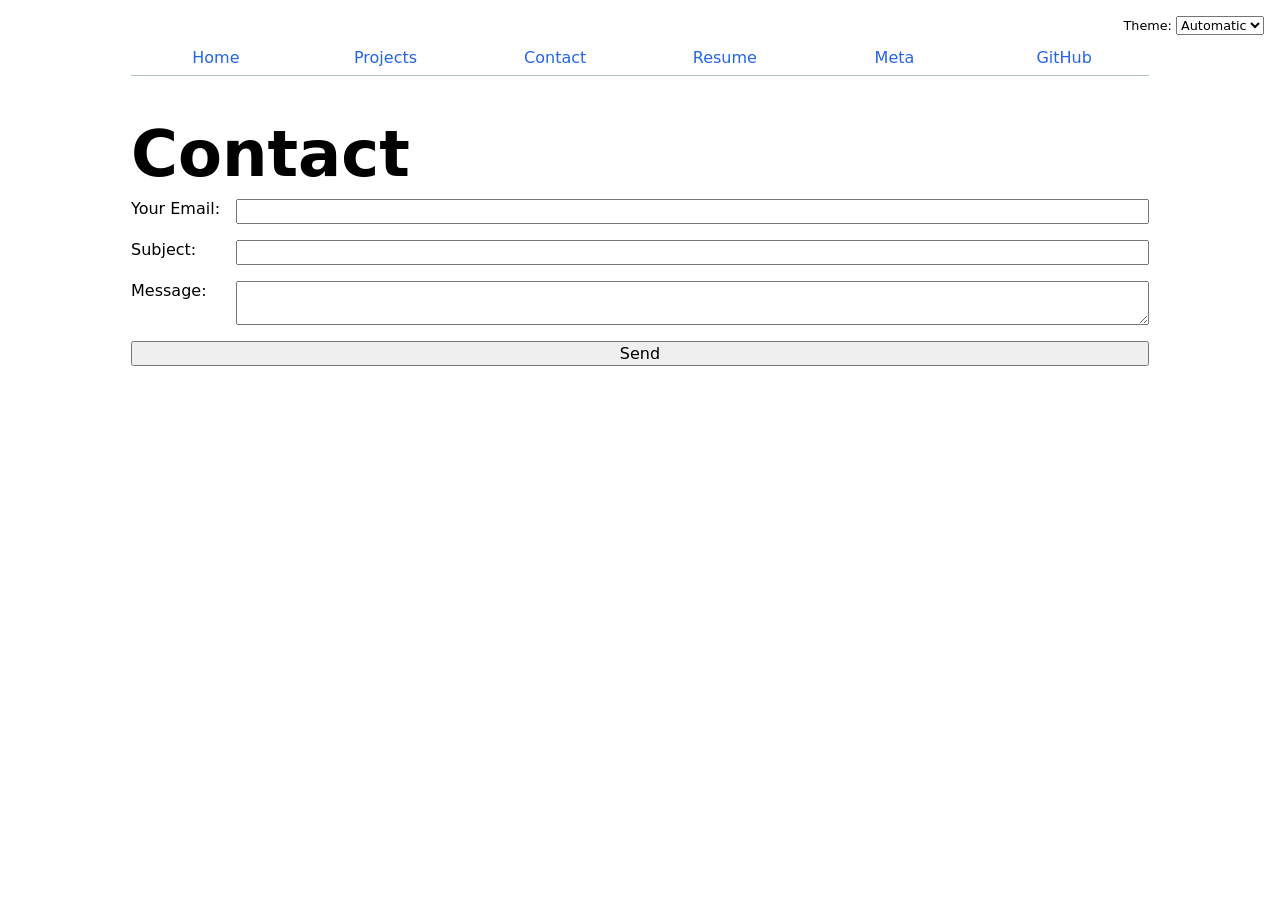
<file: contact/index.html>
<!DOCTYPE html>
<html lang="en">
<head>
  <meta charset="UTF-8">
  <meta name="viewport" content="width=device-width, initial-scale=1.0">
  <title>Contact</title>

  <link rel="stylesheet" href="../style.css">
  <script src="../global.js" type="module"></script>
</head>

<body>

  <h1>Contact</h1>

  <form action="mailto:msuhali@ucsd.edu" method="POST" enctype="text/plain">
    
    <label>
      Your Email:
      <input type="email" name="email" required>
    </label>

    <label>
      Subject:
      <input type="text" name="subject" required>
    </label>

    <label>
      Message:
      <textarea name="body" required></textarea>
    </label>

    <button type="submit">Send</button>

  </form>

</body>
</html>
</file>
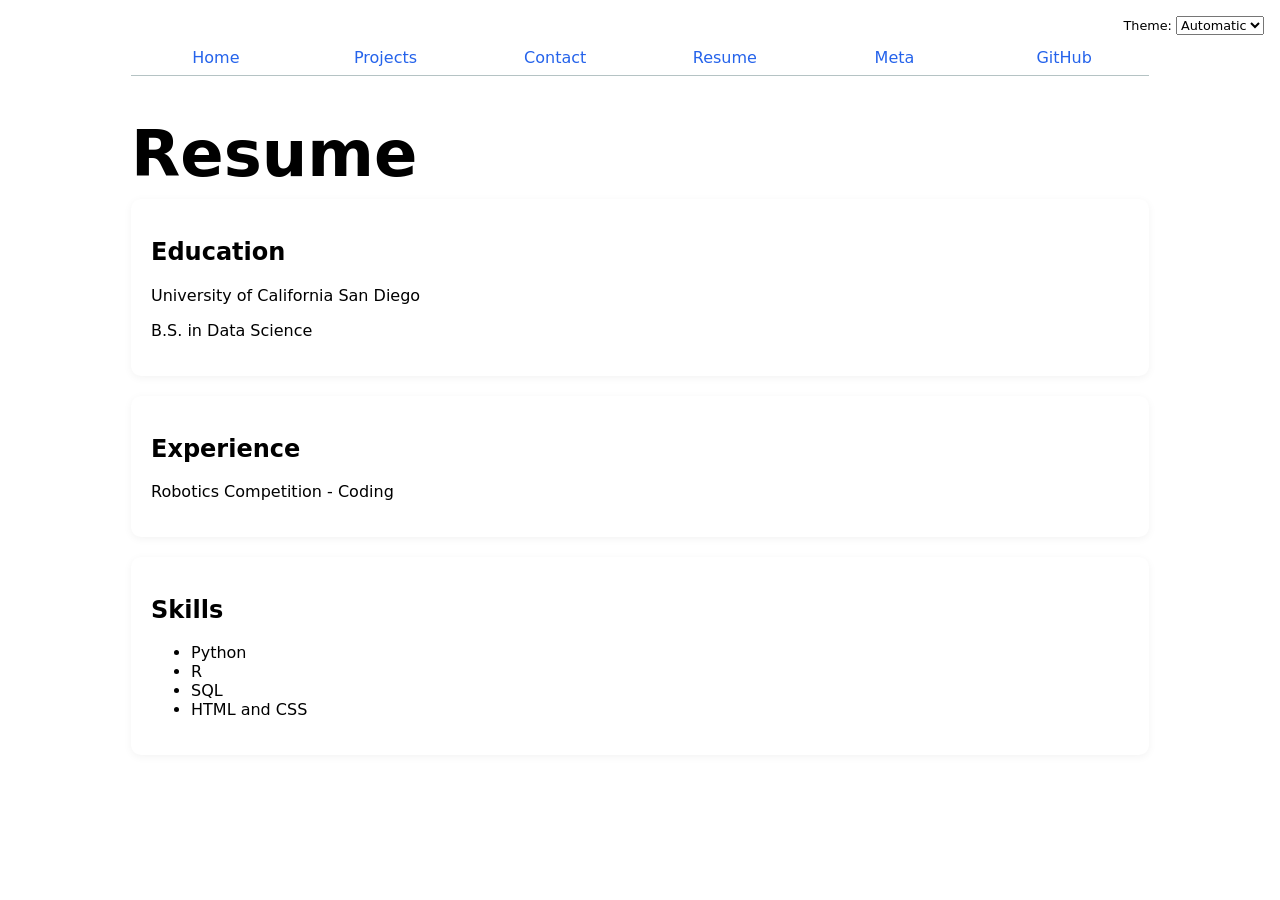
<file: resume/index.html>
<!DOCTYPE html>
<html lang="en">
<head>
  <meta charset="UTF-8">
  <meta name="viewport" content="width=device-width, initial-scale=1.0">
  <title>Resume</title>

  <link rel="stylesheet" href="../style.css">
  <script src="../global.js" type="module"></script>
</head>

<body>

  <h1>Resume</h1>

  <section>
    <h2>Education</h2>
    <p>University of California San Diego</p>
    <p>B.S. in Data Science</p>
  </section>

  <section>
    <h2>Experience</h2>
    <p>Robotics Competition - Coding</p>
  </section>

  <section>
    <h2>Skills</h2>
    <ul>
      <li>Python</li>
      <li>R</li>
      <li>SQL</li>
      <li>HTML and CSS</li>
    </ul>
  </section>

</body>
</html>
</file>
<file: style.css>
html {
  --color-accent: oklch(65% 50% 0);
  accent-color: var(--color-accent);
  color-scheme: light dark;
}

body {
  font-family: system-ui, -apple-system, sans-serif;
  margin: 0;
  padding: 40px;
  max-width: 100ch;
  margin-inline: auto;
  color: CanvasText;
  background-color: Canvas;
}

nav {
  --border-color: oklch(50% 10% 200 / 40%);
  display: flex;
  margin-bottom: 30px;
  border-bottom: 1px solid var(--border-color);
}

nav a {
  flex: 1;
  text-align: center;
  text-decoration: none;
  color: #2563eb;
  padding: 0.5em;
  font-weight: 500;
}

nav a.current {
  border-bottom: 0.4em solid var(--border-color);
  padding-bottom: 0.1em;
}

nav a:hover {
  border-bottom: 0.4em solid var(--color-accent);
  background-color: color-mix(in oklch, var(--color-accent), canvas 85%);
}

h1 {
  font-size: 400%;
  margin-bottom: 10px;
  line-height: 1.1;
  text-wrap: balance;
}

h2 {
  margin-top: 20px;
  line-height: 1.1;
  text-wrap: balance;
}

section {
  background: color-mix(in oklch, canvas 92%, white 8%);
  padding: 20px;
  border-radius: 10px;
  margin-bottom: 20px;
  box-shadow: 0 2px 8px rgba(0, 0, 0, 0.05);
}

img {
  max-width: 100%;
  border-radius: 10px;
  margin-bottom: 20px;
  display: block;
}

.projects {
  display: grid;
  grid-template-columns: repeat(auto-fill, minmax(15em, 1fr));
  gap: 1em;
}

.projects article {
  background: color-mix(in oklch, canvas 92%, white 8%);
  padding: 15px;
  border-radius: 10px;
  box-shadow: 0 2px 8px rgba(0, 0, 0, 0.05);
  display: flex;
  flex-direction: column;
}

.projects h2 {
  margin: 0 0 0.5em 0;
}

.projects img {
  width: 100%;
  height: auto;
  display: block;
  margin-bottom: 1em;
}

.projects p {
  margin-top: auto;
}

.projects article:hover {
  transform: translateY(-3px);
  transition: 0.2s;
}

.color-scheme {
  position: absolute;
  top: 1rem;
  right: 1rem;
  font-size: 80%;
}

input,
textarea,
button,
select {
  font: inherit;
}

form {
  display: grid;
  grid-template-columns: auto 1fr;
  gap: 1em;
}

form label {
  display: grid;
  grid-template-columns: subgrid;
  grid-column: 1 / -1;
}

form button {
  grid-column: 1 / -1;
}

.github-grid {
  display: flex;
  gap: 2rem;
  margin-top: 1rem;
}

.github-grid div {
  text-align: center;
}

.github-grid p {
  margin: 0;
}

.github-grid h3 {
  margin-top: 0.5rem;
}
.searchBar {
  width: 100%;
  padding: 0.75em;
  font: inherit;
  margin-block: 1em;
}

.container {
  display: flex;
  align-items: center;
  gap: 2em;
  margin-block: 2em;
}

#projects-pie-plot {
  max-width: 20em;
  overflow: visible;
}

.legend {
  flex: 1;
  display: grid;
  grid-template-columns: repeat(auto-fill, minmax(9em, 1fr));
  gap: 1em;
  padding: 1em;
  margin: 0;
  border: 1px solid #ccc;
  border-radius: 0.5em;
  list-style: none;
}

.legend li {
  display: flex;
  align-items: center;
  gap: 0.5em;
}

.swatch {
  display: inline-block;
  width: 1em;
  aspect-ratio: 1 / 1;
  background-color: var(--color);
  border-radius: 50%;
}

#projects-pie-plot path {
  cursor: pointer;
  transition: 300ms;
}

#projects-pie-plot:has(path:hover) path:not(:hover) {
  opacity: 0.5;
}

.selected {
  --color: oklch(60% 45% 0) !important;
}

.selected:is(path) {
  fill: var(--color);
}

.tooltip {
  position: fixed;
  background: white;
  color: black;
  border: 1px solid #ccc;
  border-radius: 0.5rem;
  padding: 0.75rem;
  box-shadow: 0 4px 12px rgb(0 0 0 / 20%);
  pointer-events: none;
  z-index: 9999;
  max-width: 250px;
}

.tooltip[hidden] {
  display: none;
}

circle {
  transition: fill-opacity 150ms;
}

circle:hover {
  stroke: black;
  stroke-width: 2px;
}

.slider-container {
  display: flex;
  align-items: baseline;
  gap: 1em;
  margin: 1em 0;
}

.slider-container label {
  display: flex;
  align-items: baseline;
  gap: 1em;
  width: 100%;
}

#commit-progress {
  flex: 1;
}

#commit-time {
  margin-left: auto;
  font-size: 0.9em;
  opacity: 0.8;
}

#scrolly-1 {
  display: grid;
  grid-template-columns: 35ch 1fr;
  gap: 2rem;
  align-items: start;
  width: 100%;
  margin-top: 1.5rem;
}

#scatter-story {
  grid-column: 1;
  display: block; 
}

#scatter-plot {
  grid-column: 2;
  position: sticky;
  top: 1rem;
  height: 80vh;        
  width: 100%;
}

#chart {
  width: 100%;
  max-width: 900px;
}

#chart svg {
  display: block;
  width: 100%;
  height: auto;
}

.step {
  min-height: 45vh;
  padding: 1rem;
  line-height: 1.5;
  border-left: 3px solid var(--color-accent);
}

body:has(#chart) {
  max-width: 1100px;
}

#files {
  display: grid;
  grid-template-columns: 12em 1fr;
  gap: 0.5em 1em;
  margin-top: 2em;
  max-width: 1000px;
}

#files > div {
  display: grid;
  grid-template-columns: subgrid;
  grid-column: 1 / -1;
  align-items: start;
}

#files dt {
  grid-column: 1;
  font-size: 0.85em;
}

#files dt code {
  display: block;
}

#files dt small {
  display: block;
  font-size: 0.75em;
  opacity: 0.7;
  margin-top: 0.2em;
}

#files dd {
  grid-column: 2;
  display: flex;
  flex-wrap: wrap;
  gap: 0.15em;
  margin: 0;
  padding: 0.25em 0;
}

.loc {
  width: 0.45em;
  aspect-ratio: 1;
  background: var(--color);
  border-radius: 50%;
  flex: none;
}
</file>
